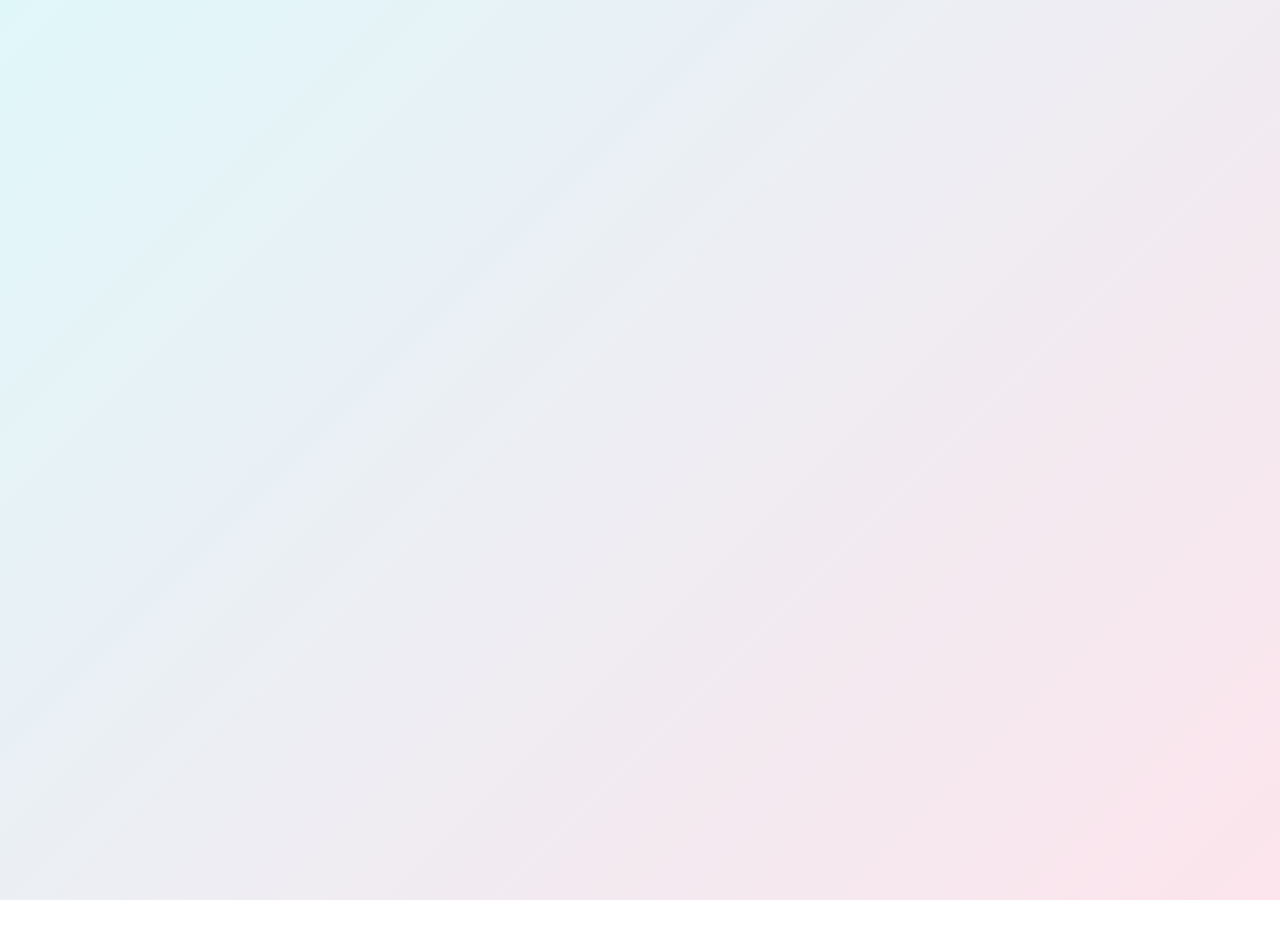
<file: index.html>
<!DOCTYPE html>
<html lang="ja">
<head>
  <meta charset="UTF-8">
  <title>4Quiz</title>
  <meta name="viewport" content="width=device-width, initial-scale=1.0">
  <link rel="stylesheet" href="style.css">

<body>

<div id="score-top" class="score-top"></div>

<!-- 出題設定 -->
<div id="selector" class="form-card card-animated">
  <form id="quiz-form">

    <fieldset>
      <legend>ゲーム種別</legend>
      <div id="game-buttons" class="button-group">
        <button type="button" class="select-button" data-value="LOL">League of Legends</button>
        <button type="button" class="select-button" data-value="APEX">Apex Legends</button>
        <button type="button" class="select-button" data-value="OW2">Overwatch 2</button>
        <button type="button" class="select-button" data-value="ST6">STREET FIGHTER 6</button>
        <button type="button" class="select-button" data-value="VALO">VALORANT</button>
      </div>
    </fieldset>

    <fieldset>
      <legend>難易度</legend>
      <div class="radio-group">
        <label><input type="radio" name="difficulty" value="all" checked> すべて</label>
        <label><input type="radio" name="difficulty" value="normal"> 初級</label>
        <label><input type="radio" name="difficulty" value="hard"> 中級</label>
        <label><input type="radio" name="difficulty" value="veryhard"> 上級</label>
      </div>
    </fieldset>

    <fieldset>
      <legend>問題数</legend>
      <div class="radio-group">
        <label><input type="radio" name="amount" value="all" checked> すべて</label>
        <label><input type="radio" name="amount" value="10"> 10問</label>
      </div>
    </fieldset>

    <div class="control">
      <button type="button" onclick="submitSelection()">スタート</button>
    </div>

    <div class="footer-links" style="margin-top: 10px; font-size: 12px;">
  <a href="privacy.html" target="_blank" style="margin-right: 20px;">プライバシーポリシー</a>
  <a href="https://docs.google.com/forms/d/1Eqcl3HLWspbqWoWGNSd4S-dQXpBfz89P79axQl8FqW4/edit?hl=ja&pli=1#settings" target="_blank">
    <button type="button" style="font-size: 12px; padding: 6px 12px; width: auto;">お問い合わせ</button>
  </a>
</div>

    
　　<div style="margin-top: 20px;">
    <script async src="https://pagead2.googlesyndication.com/pagead/js/adsbygoogle.js?client=ca-pub-8288896372224240"
     crossorigin="anonymous"></script>
<!-- quiz_top_ad -->
<ins class="adsbygoogle"
     style="display:block"
     data-ad-client="ca-pub-8288896372224240"
     data-ad-slot="3959211676"
     data-ad-format="auto"
     data-full-width-responsive="true"></ins>
<script>
     (adsbygoogle = window.adsbygoogle || []).push({});
</script>
    </div>
  </form>
</div>

<!-- クイズ画面 -->
<div id="quiz-area" style="display: none;">
  <div class="question" id="question"></div>
  <div id="choices" class="choices"></div>
  <div id="feedback"></div>
  <div id="end-button-area" class="end-button-area">
    <button id="end-quiz-button" onclick="forceEndQuiz()">終了する</button>
  </div>
  <div id="control" class="control"></div>
 <!-- 表示前は非表示に -->
<div id="details" class="form-card" style="margin-top:20px; display: none;"></div>

</div>

<script src="main.js" defer></script>
</body>
</html>
</file>
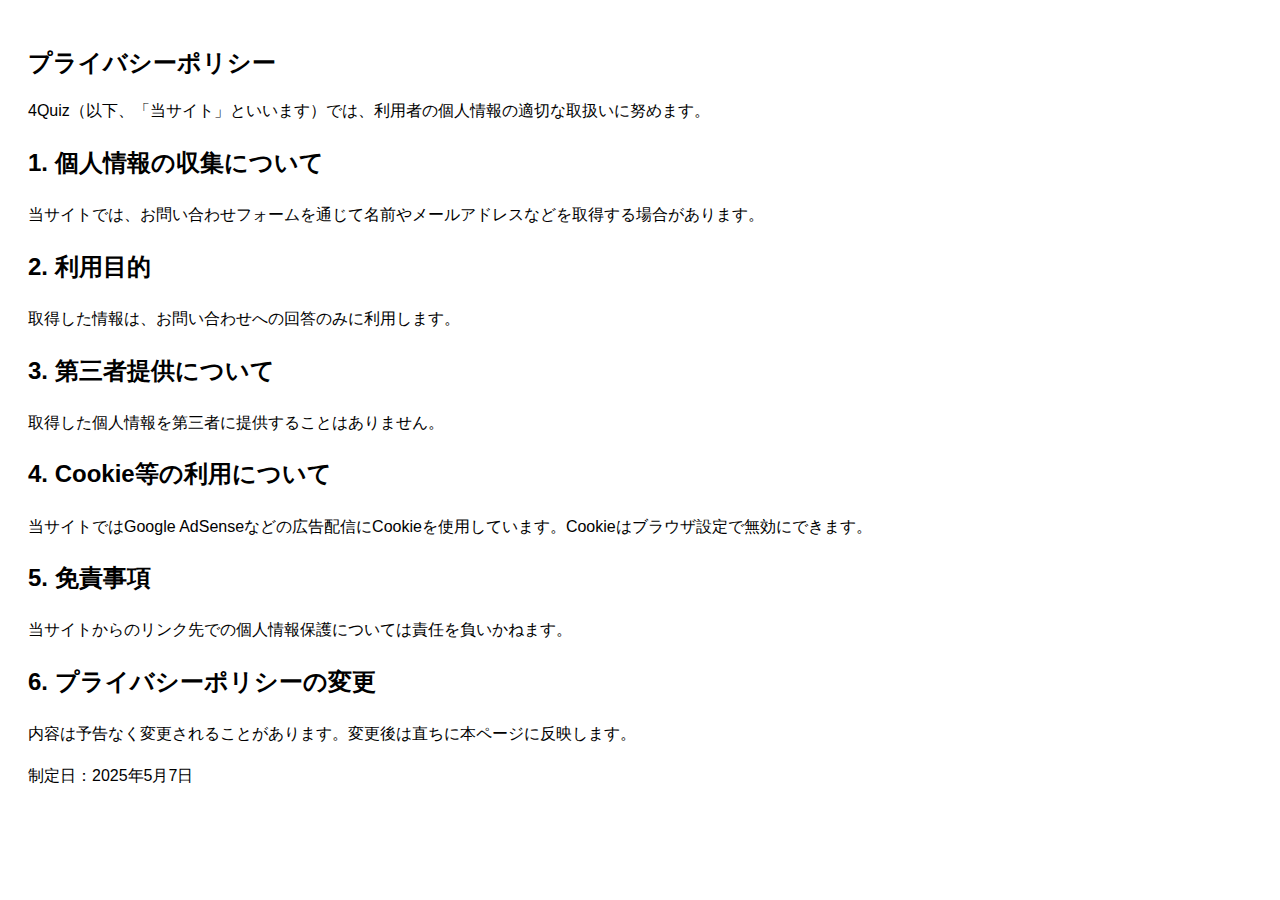
<file: privacy.html>
<!DOCTYPE html>
<html lang="ja">
<head>
  <meta charset="UTF-8">
  <title>プライバシーポリシー | 4Quiz</title>
  <meta name="viewport" content="width=device-width, initial-scale=1.0">
  <style>
    body {
      font-family: 'Segoe UI', 'Helvetica Neue', sans-serif;
      padding: 20px;
      line-height: 1.6;
    }
    h1 {
      font-size: 24px;
      margin-bottom: 10px;
    }
  </style>
</head>
<body>
  <h1>プライバシーポリシー</h1>
  <p>4Quiz（以下、「当サイト」といいます）では、利用者の個人情報の適切な取扱いに努めます。</p>

  <h2>1. 個人情報の収集について</h2>
  <p>当サイトでは、お問い合わせフォームを通じて名前やメールアドレスなどを取得する場合があります。</p>

  <h2>2. 利用目的</h2>
  <p>取得した情報は、お問い合わせへの回答のみに利用します。</p>

  <h2>3. 第三者提供について</h2>
  <p>取得した個人情報を第三者に提供することはありません。</p>

  <h2>4. Cookie等の利用について</h2>
  <p>当サイトではGoogle AdSenseなどの広告配信にCookieを使用しています。Cookieはブラウザ設定で無効にできます。</p>

  <h2>5. 免責事項</h2>
  <p>当サイトからのリンク先での個人情報保護については責任を負いかねます。</p>

  <h2>6. プライバシーポリシーの変更</h2>
  <p>内容は予告なく変更されることがあります。変更後は直ちに本ページに反映します。</p>

  <p>制定日：2025年5月7日</p>
</body>
</html>
</file>
<file: style.css>
/* 全体背景と基本設定 */
body {
  font-family: 'Segoe UI', 'Helvetica Neue', sans-serif;
  background: linear-gradient(135deg, #e0f7fa, #fce4ec);
  background-attachment: fixed;
  margin: 0;
  padding: 20px;
  text-align: center;
  color: #333;
  min-height: 100vh;
}

/* カード型白背景フォーム */
.form-card {
  background-color: white;
  border: 1px solid #ccc;
  padding: 20px;
  border-radius: 8px;
  max-width: 500px;
  margin: auto;
}

/* アニメーション（フェード＋スライドアップ） */
.card-animated {
  opacity: 0;
  transform: translateY(30px);
  animation: fadeUp 0.6s ease forwards;
}

@keyframes fadeUp {
  to {
    opacity: 1;
    transform: translateY(0);
  }
}

/* 問題文 */
.question {
  font-size: 22px;
  font-weight: bold;
  margin: 40px 0 20px;
  padding: 0 10px;
  color: #333;
}

/* ボタンスタイル：角丸＋色付き影 */
button {
  font-size: 1.6rem;
  font-weight: 700;
  line-height: 1.5;
  position: relative;
  display: inline-block;
  padding: 1rem 4rem;
  cursor: pointer;
  user-select: none;
  transition: all 0.3s;
  text-align: center;
  vertical-align: middle;
  text-decoration: none;
  letter-spacing: 0.1em;
  color: #212529;
  border-radius: 100vh;
  background: #fff;
  border: none;
  box-shadow: 3px 3px 0 #78e5e5;
  width: 100%;
  max-width: 480px;
  margin: 10px auto;
}

button:hover:not(:disabled) {
  transform: scale(1.03);
  box-shadow: 0 0 0 #78e5e5, 0 0 8px rgba(120, 229, 229, 0.5);
}

button:disabled {
  background: #eee;
  color: #aaa;
  cursor: not-allowed;
}

/* 結果テキスト */
.result {
  font-size: 18px;
  font-weight: bold;
  margin-top: 20px;
}
.result.green {
  color: #4caf50;
}
.result.red {
  color: #f44336;
}

/* ボタンブロックの余白 */
.control {
  margin-top: 30px;
  padding: 0 10px;
}

/* 回答詳細：正誤ボックス */
.correct-box, .incorrect-box {
  color: black;
  padding: 10px;
  border-radius: 5px;
  border: 1px solid #ccc;
  margin-bottom: 10px;
}
.correct-box {
  background-color: #fdd;
  border-color: #f88;
}
.incorrect-box {
  background-color: #ddf;
  border-color: #88f;
}

/* スマホ縦向きだけ拡大 */
@media (max-width: 600px) and (orientation: portrait) {
  body {
    font-size: 1.3rem; /* 本文の文字サイズ少しだけ大きく */
    padding: 10px;
    display: flex;
    flex-direction: column;
    justify-content: flex-start;
    align-items: center;
    min-height: 100vh;
    text-align: center;
  }

  .question {
    font-size: 1.5rem; /* 問題文も自然な大きさ */
    margin: 20px 0 20px;
    width: 100%;
  }

  .choices {
    display: flex;
    flex-direction: column;
    align-items: center;
    justify-content: flex-end;
    margin-top: auto;
    padding-bottom: 20px;
    width: 100%;
    gap: 12px;
  }

  .choices button {
    font-size: 2.0rem; /* ボタンの文字サイズも自然に */
    width: 90%;
    max-width: 360px; /* ボタン幅少し小さめ */
    padding: 16px 20px; /* 押しやすさ維持しつつ小さめに */
    margin: 0 auto;
    display: block;
  }
}

/* スマホ横向きは普通にする */
@media (max-width: 600px) and (orientation: landscape) {
  body {
    font-size: 1.4rem;
    padding: 10px;
  }

  .question {
    font-size: 2.0rem;
  }

  .choices button {
    font-size: 1.6rem;
    padding: 16px;
    width: 90%;
    max-width: 400px;
  }
}
</file>
